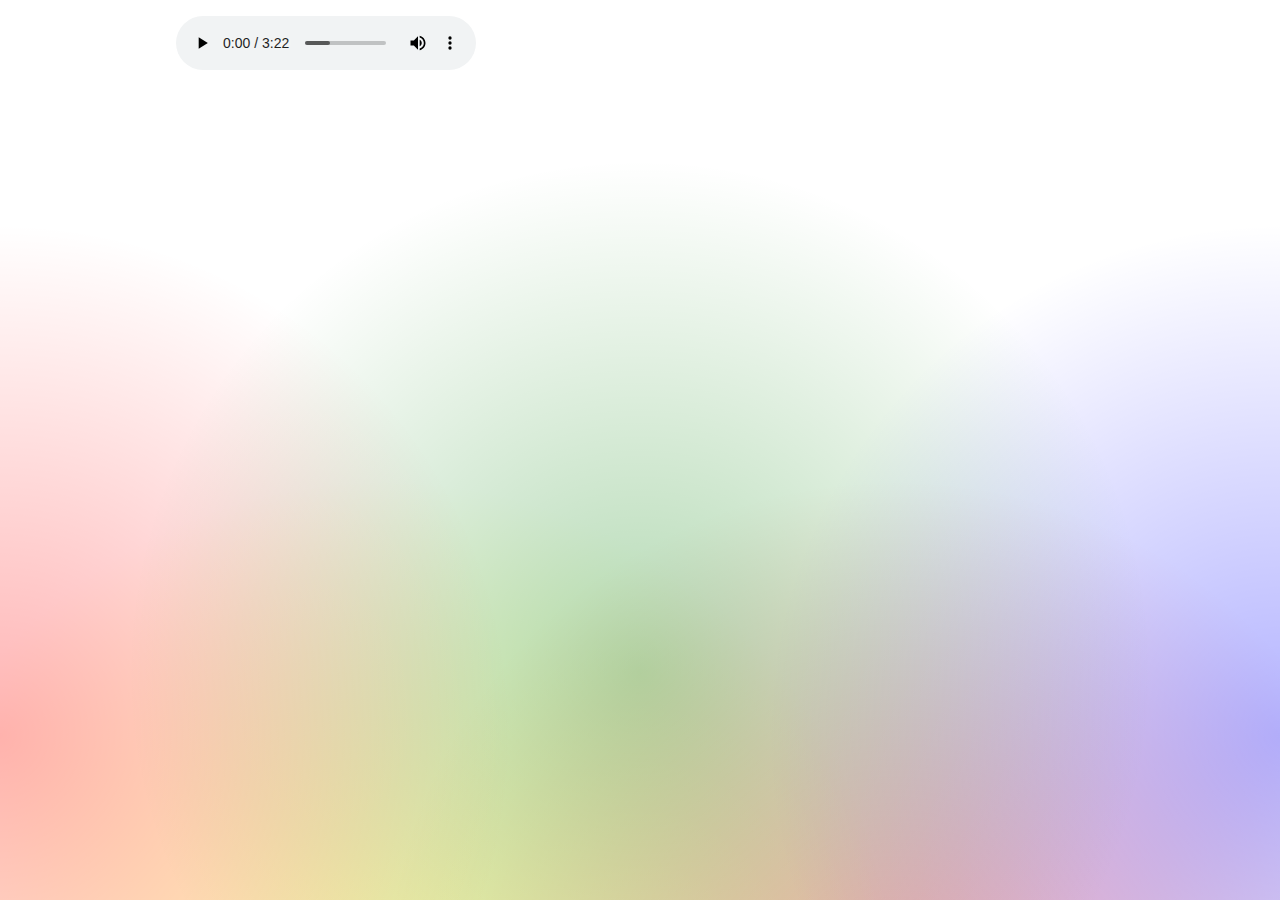
<file: index.html>
<!doctype html>
<html>
<head> 

     <audio autoplay controls>
  <source src="/media/Audio.mp3" type="audio/mpeg">
	
	<script src="https://assets.flex.twilio.com/releases/flex-webchat-ui/2.9.0/twilio-flex-webchat.min.js" integrity="sha512-gfk5re40mGDic7co5dfTc4ZVtL2sQ0xFrzsJsMg1QbDisA3UyQB5Crd7Yyk7AOeGvdX1pltln7pq/aADzTJD4g==" crossorigin></script>
	<!-- Start of ejames Zendesk Widget script 
<script id="ze-snippet" src="https://static.zdassets.com/ekr/snippet.js?key=9257caf4-ec7e-4869-af04-b6e6ed9804b7"> </script>
 End of ejames Zendesk Widget script -->
<!---
	 Start of Async Drift Code 
<script>
"use strict";

!function() {
  var t = window.driftt = window.drift = window.driftt || [];
  if (!t.init) {
    if (t.invoked) return void (window.console && console.error && console.error("Drift snippet included twice."));
    t.invoked = !0, t.methods = [ "identify", "config", "track", "reset", "debug", "show", "ping", "page", "hide", "off", "on" ], 
    t.factory = function(e) {
      return function() {
        var n = Array.prototype.slice.call(arguments);
        return n.unshift(e), t.push(n), t;
      };
    }, t.methods.forEach(function(e) {
      t[e] = t.factory(e);
    }), t.load = function(t) {
      var e = 3e5, n = Math.ceil(new Date() / e) * e, o = document.createElement("script");
      o.type = "text/javascript", o.async = !0, o.crossorigin = "anonymous", o.src = "https://js.driftt.com/include/" + n + "/" + t + ".js";
      var i = document.getElementsByTagName("script")[0];
      i.parentNode.insertBefore(o, i);
    };
  }
}();
drift.SNIPPET_VERSION = '0.3.1';
drift.load('mr7sc2rx9zt3');
</script>
--->
	
<script>
  window.watsonAssistantChatOptions = {
      integrationID: "8e171eff-e64b-41b6-93ce-cdc2f62ad7d9", // The ID of this integration.
      region: "us-south", // The region your integration is hosted in.
      serviceInstanceID: "be8eaab2-fcd7-4e97-b79f-e079bd82492a", // The ID of your service instance.
      onLoad: function(instance) { instance.render(); }
    };
  setTimeout(function(){
    const t=document.createElement('script');
    t.src="https://web-chat.global.assistant.watson.appdomain.cloud/loadWatsonAssistantChat.js";
    document.head.appendChild(t);
  });
</script>

<link rel="stylesheet" href="https://s.pageclip.co/v1/pageclip.css" media="screen">
<script src="https://discordbotlist.com/widget/index.js" async></script>
<meta charset="utf-8">
<meta name="viewport" content="width=device-width, initial-scale=1">
<title>My Website or smth</title>
<link href="AboutPageAssets/styles/aboutPageStyle.css" rel="stylesheet" type="text/css">

<!--The following script tag downloads a font from the Adobe Edge Web Fonts server for use within the web page. We recommend that you do not modify it.-->
<script>var __adobewebfontsappname__="dreamweaver"</script><script src="http://use.edgefonts.net/montserrat:n4:default;source-sans-pro:n2:default.js" type="text/javascript"></script>
    
<script type="application/javascript">
  (function(b,o,n,g,s,r,c){if(b[s])return;b[s]={};b[s].scriptToken="XzI0MDMyNDMwMg";b[s].callsQueue=[];b[s].api=function(){b[s].callsQueue.push(arguments);};r=o.createElement(n);c=o.getElementsByTagName(n)[0];r.async=1;r.src=g;r.id=s+n;c.parentNode.insertBefore(r,c);})(window,document,"script","https://cdn.oribi.io/XzI0MDMyNDMwMg/oribi.js","ORIBI");
</script>
    
<script id="mcjs">!function(c,h,i,m,p){m=c.createElement(h),p=c.getElementsByTagName(h)[0],m.async=1,m.src=i,p.parentNode.insertBefore(m,p)}(document,"script","https://chimpstatic.com/mcjs-connected/js/users/226efa4afb873ade05a51b002/1a812f0c85f8742f1bdb0a3e6.js");</script>

<script async src="https://arc.io/widget.min.js#wVJ6dUFv"></script> 
	<!-- Global site tag (gtag.js) - Google Analytics -->
<script async src="https://www.googletagmanager.com/gtag/js?id=G-4NXC4KHR2N"></script>
    
<script>
  window.dataLayer = window.dataLayer || [];
  function gtag(){dataLayer.push(arguments);}
  gtag('js', new Date());

  gtag('config', 'G-4NXC4KHR2N');
</script>
<style>
.container {
  display: flex;
  justify-content: center;
  align-items: center;
  align-content: center;
  flex-wrap: wrap;
  width: 60vw;
  max-width: 1200px;
  margin: 0 auto;
  min-height: 100vh;
}
.button {
  flex: 1 1 auto;
  margin: 10px;
  padding: 20px;
  border: 2px solid #f7f7f7;
  text-align: center;
  text-transform: uppercase;
  position: relative;
  overflow:hidden;
  transition: .3s;
  &:after {
    position: absolute;
    transition: .3s;
    content: '';
    width: 0;
    left: 50%;
    bottom: 0;
    height: 3px;
    background: #f7f7f7;
  }
  &:nth-of-type(2):after {
    left: 0;
  }
  &:nth-of-type(3):after {
    right: 0;
    left: auto;
  }
  &:nth-of-type(4):after {
    left: 0;
    bottom: auto;
    top: -3px;
    width: 100%;
  }
  &:nth-of-type(5):after {
    height: 120%;
    left: -10%;
    transform: skewX(15deg);
    z-index: -1;
  }
  &:hover {
    cursor: pointer;
    &:after {
      width: 100%;
      left: 0;
    }
    &:nth-of-type(4):after {
      top: calc(100% - 3px);
    }
    &:nth-of-type(5) {
      color: #5bcaff;
    }
    &:nth-of-type(5):after {
      left: -10%;
      width: 120%;
    }
    // &:nth-of-type(6) {
    //   flex-grow:3;
    // }
    // &:nth-of-type(6):after {
    //   width: 0%;
    // }
    &:nth-of-type(6) {
      border-radius: 30px;
    }
    &:nth-of-type(6):after {
      width: 0%;
    }
    &:nth-of-type(7) {
      transform: scale(1.2);
    }
    &:nth-of-type(7):after {
      width: 0%;
    }
    &:nth-of-type(8) {
      box-shadow: inset 0px 0px 0px 3px #f7f7f7;
    }
    &:nth-of-type(8):after {
      width: 0%;
    }
    &:nth-of-type(9) {
      box-shadow: 0px 0px 0px 3px #f7f7f7;
    }
    &:nth-of-type(9):after {
      width: 0%;
    }
  }
}
* {
  box-sizing: border-box;
  margin: 0;
  padding: 0;
}

body {
  width: 100vw;
  height: 100vh;
  padding: 1rem;
  font-family: Avenir, sans-serif;
  font-size: 112.5%;
  color: #124;
  background-image: radial-gradient(rgba(255, 0, 0, 0.3), rgba(255, 0, 0, 0) 40vw), radial-gradient(rgba(0, 128, 0, 0.3), rgba(0, 128, 0, 0) 40vw), radial-gradient(rgba(0, 0, 255, 0.3), rgba(0, 0, 255, 0) 40vw), radial-gradient(rgba(255, 255, 0, 0.3), rgba(255, 255, 0, 0) 40vw), radial-gradient(rgba(255, 0, 0, 0.3), rgba(255, 0, 0, 0) 40vw);
  background-position: -40vw 14rem, 50% 10rem, 60vw 14rem, -10vw calc(14rem + 20vw), 30vw calc(14rem + 20vw);
  background-size: 80vw 80vw;
  background-repeat: no-repeat;
}

nav {
  position: fixed;
  top: 0;
  right: 0;
  left: 0;
  padding: 1.5rem 1rem;
  background-color: white;
  border-top: 4px solid #c080c0;
}

header {
  max-width: 600px;
  margin: 24vh auto;
}
	
footer {
  text-align: center;
  margin: 24vh auto;
}
.typeform-widget {
	text-align: center;
}
	

h1 {
  font-size: 3.2rem;
  font-weight: 900;
  line-height: 1.1;
}
h1 + p {
  margin-top: 1rem;
}

main {
  max-width: 800px;
  margin-right: auto;
  margin-left: auto;
}

.cards {
  display: flex;
  flex-direction: column;
  margin: -1rem;
  list-style: none;
}
@media (min-width: 600px) {
  .cards {
    flex-direction: row;
  }
}

.card {
  flex: 1;
  margin: 1rem;
  padding: 1rem;
  background-color: white;
  border-radius: 0.5rem;
  box-shadow: 0 0 6rem rgba(0, 0, 0, 0.1);
}
.card * {
  margin-bottom: 1rem;
}

.card--image {
  font-size: 6rem;
  line-height: 1;
}
.card.-red .card--image {
  color: #ff8080;
}
.card.-green .card--image {
  color: #80c080;
}
.card.-blue .card--image {
  color: #8080ff;
}
.card.-oob .card--image {
  color: #fed8b1;
}



</style>
	
	

<header>
  <h1>Keturah</h1>
  <p>Part time web developer, full time student, occasional Shenaniganizer</p>
  <p>Keturah#5275</p>
</header>
<main>
  <ul class="cards">
    <li class="card -red">
      <div class="card--image">✤</div><h2>Blog</h2>
        <p>I'm currently working on a blog! Come check it <a href="https://fourleafclover.company/">out!</a></p>
    </li>
    <li class="card -green">
      <div class="card--image">✦</div>
      <h2>Front End Web Design</h2>
      <p>I enjoy using HTML, CSS and JS</p>
    </li>
	  <!---
     <li class="card -oob">
      <div class="card--image">✣</div>
      <h2>My other site</h2>
      <p>Also be sure to check out my other site, currently a work in progress! <a href="https://links.fourleafclover.company/link/join">click me!</a></p>
    </li>
--->
    <li class="card -blue">
      <div class="card--image">❖</div>
      <h2>Contact Me</h2>
      <p>Feel free to shoot me an <a href="mailto:contact@wrathoftheteletubbies.live">email</a>, use the bottom right widget or message me on discord!</p>
    </li>
 


  </ul>
<body>
	   <script>
            const appConfig = {
                accountSid:"ACb5f08bacb65eb1aba1ab3036f9062b82",
                flexFlowSid:"FO3052613b16f3cb7b75da37401645e82c"
            };
            Twilio.FlexWebChat.renderWebChat(appConfig);
        </script>
	
</body>
	
	
</main>
<!---

Circuit Icon by https://iconscout.com/contributors/bombasticon Bombasticon Studio on https://iconscout.com
..._
</file>
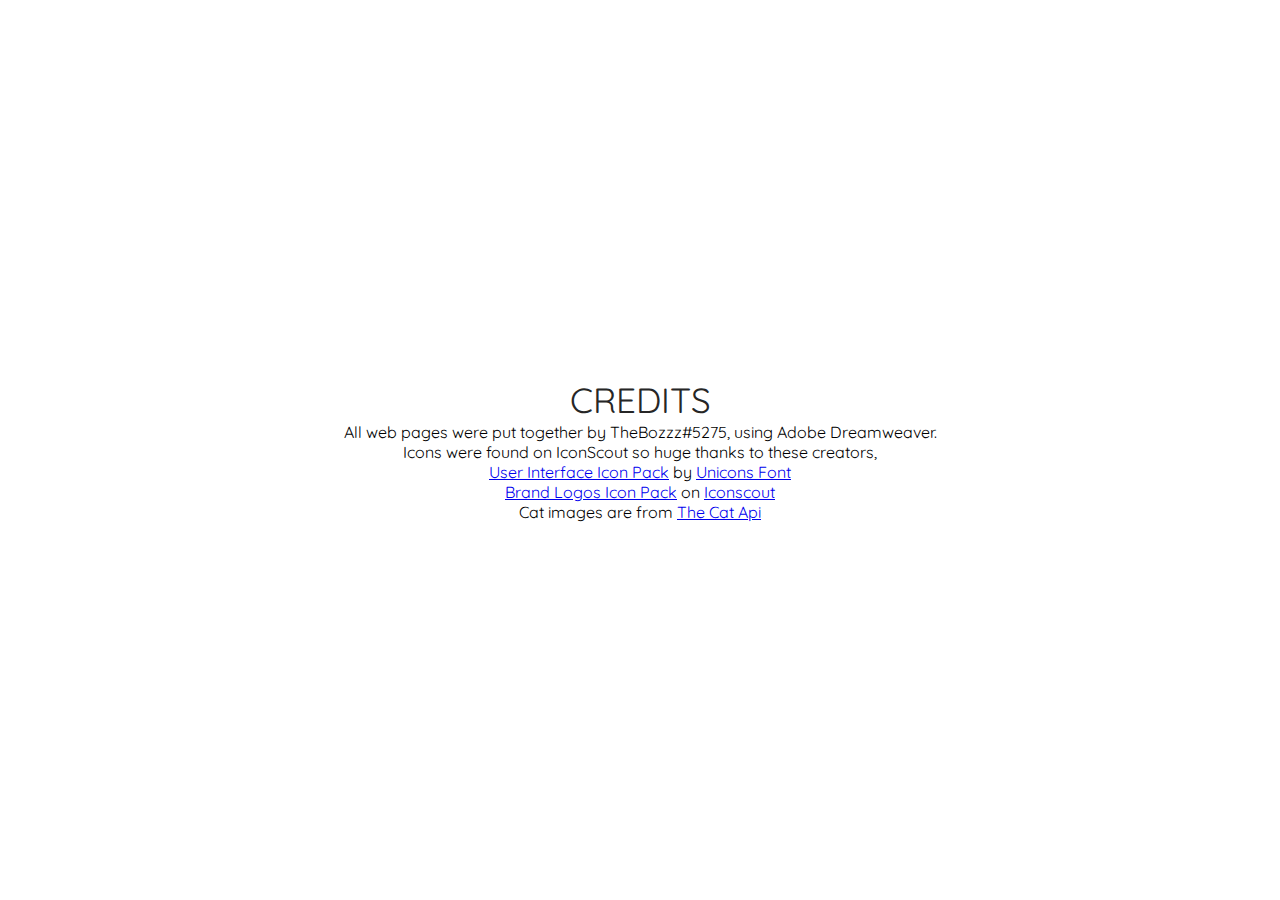
<file: credits.html>
<!doctype html>
<html>

<head>
  <meta charset="utf-8">
  <title>Contact </title>
  <style>
	@import url("https://fonts.googleapis.com/css2?family=Quicksand:wght@500&display=swap");
* {
  padding: 0;
  margin: 0;
  font-family: "Quicksand", sans-serif;
}
body {
  background: #fff;
}
ul {
  position: absolute;
  top: 50%;
  width: 100%;
  text-align: center;
  transform: translate(0, -50%);
}
ul li {
  list-style: none;
  display: inline-block;
  margin: 0 0px;
}
ul li a {
  position: relative;
  display: inline-block;
  text-decoration: none;
  text-transform: uppercase;
  color: #262626;
  font-size: 35px;
  padding: 0 20px;
  transition: 0.5s;
}
ul li a:hover {
  color: #ff6e64;
}

ul li a::before,
ul li a::after {
  content: "";
  position: absolute;
  top: 50%;
  width: 0;
  height: 0;
  border-style: solid;
  opacity: 0;
  transform: translateY(-7px) rotateY(0);
  transition: 0.5s;
}
ul li a::before {
  left: 50%;
  border-width: 7px 0 7px 17px;
  border-color: transparent transparent transparent #ff6e64;
}
ul li a::after {
  left: 50%;
  border-width: 7px 17px 7px 0;
  border-color: transparent #ff6e64 transparent transparent;
}
ul li a:hover::before,
ul li a:hover::after {
  opacity: 1;
  transform: translateY(-7px) rotateY(720deg);
}
ul li a:hover::before {
  left: 0;
}
ul li a:hover::after {
  left: calc(100% - 18px);
}

  </style>
</head>

<body>

  <ul>
   
    <li>
      <a href="#">Credits</a>
    </li>
  
	<p>
		All web pages were put together by TheBozzz#5275, using Adobe Dreamweaver.
	</p>
	
	<p>
        Icons were found on IconScout so huge thanks to these creators,</br> <a href="https://iconscout.com/icon-pack/user-interface-123" target="_blank">User Interface Icon Pack</a> by <a href="https://iconscout.com/contributors/unicons" target="_blank">Unicons Font</a></br><a href="https://iconscout.com/icon-pack/brand-logos-1" target="_blank">Brand Logos Icon Pack</a> on <a href="https://iconscout.com">Iconscout</a></br>
        <p>Cat images are from <a href="https://thecatapi.com/">The Cat Api</a>
            </p>
	</p>
</body>

</html>
</file>
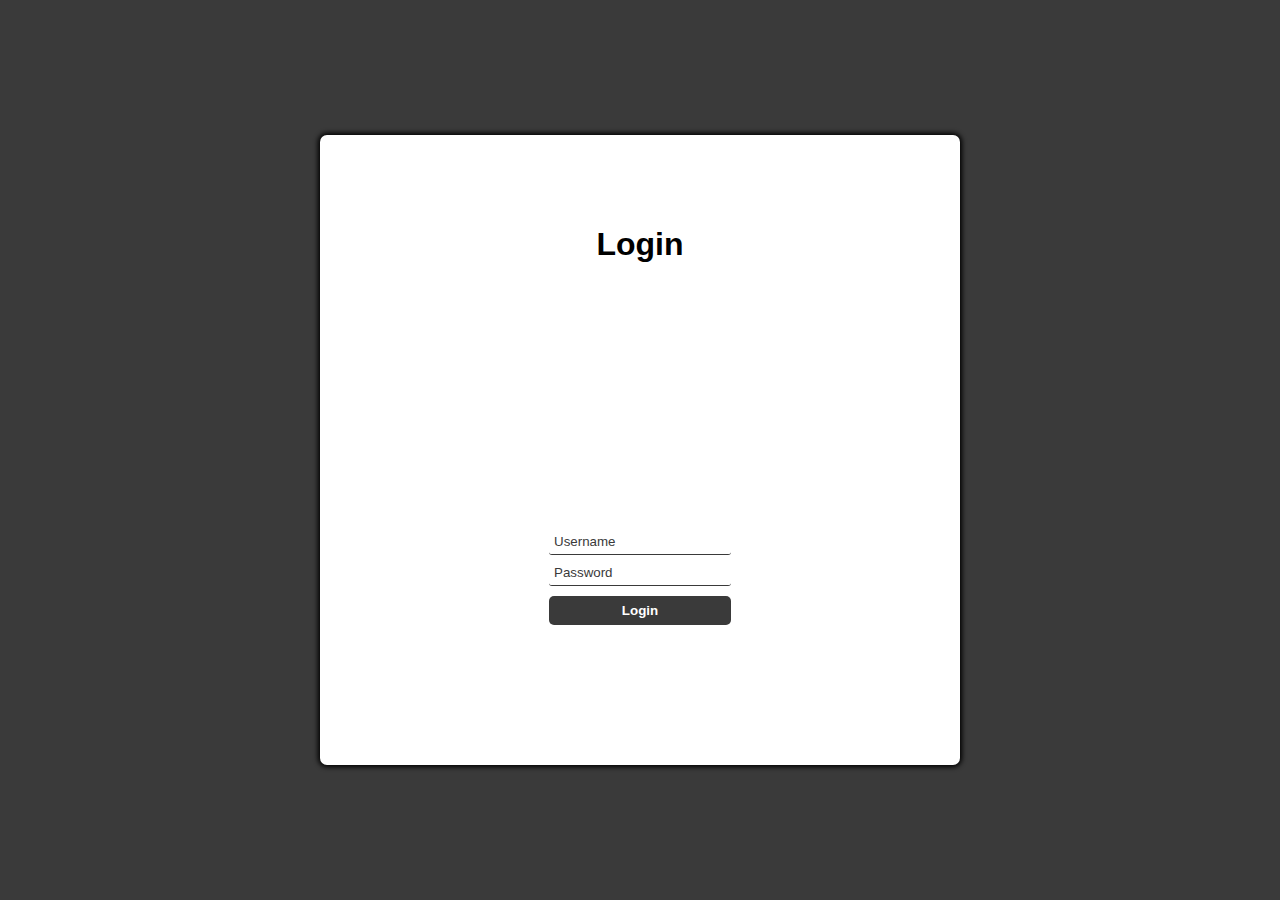
<file: login-page.html>
<!DOCTYPE html>
<html lang="en">

<head>
  <meta charset="UTF-8">
  <meta name="viewport" content="width=device-width, initial-scale=1.0">
  <title>Login</title>
  <link rel="stylesheet" href="login-page.css">
  <script defer src="login-page.js"></script>
</head>

<body>
  <main id="main-holder">
    <h1 id="login-header">Login</h1>
    
    <div id="login-error-msg-holder">
      <p id="login-error-msg">Invalid username <span id="error-msg-second-line">and/or password</span></p>
    </div>
    
    <form id="login-form">
      <input type="text" name="username" id="username-field" class="login-form-field" placeholder="Username">
      <input type="password" name="password" id="password-field" class="login-form-field" placeholder="Password">
      <input type="submit" value="Login" id="login-form-submit">
    </form>
  
  </main>
</body>

</html>
</file>
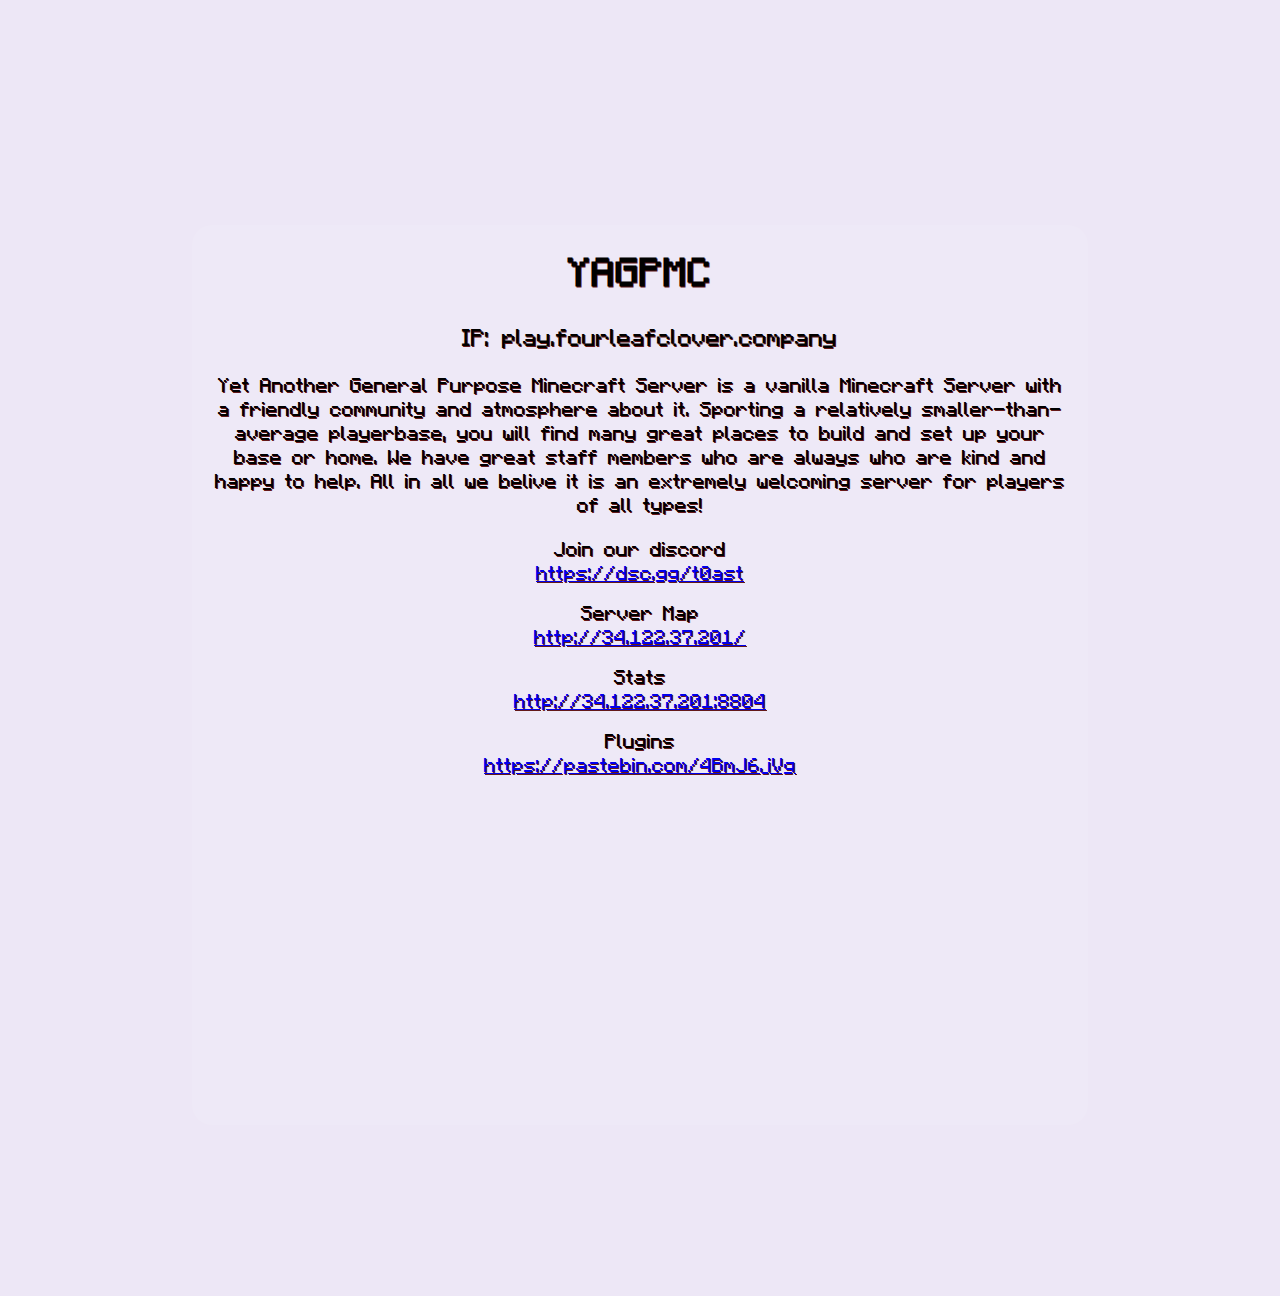
<file: MC.html>
<!DOCTYPE html>


<head>

  <title>Minecraft Server | Home</title>
  <script async src="https://arc.io/widget.min.js#wVJ6dUFv"></script>
  

  
</head>

<style>
  
 @font-face {
  font-family: Minecraftia;
  src: url([data-uri]);
}

body {
  margin: 0;
  overflow-x: hidden;
  background: #ede7f6;
}

img {
  z-index 1
}

img.background {
  position: inherit;
  width: 100%;
  min-height: 100%;
  z-index: -1;
}

.center-div {
  font-family: Minecraftia;
  text-shadow: 1px 1px rgb(100, 25, 25);
  text-align: center;
  position: absolute;
  margin: auto;
  top: 0;
  right: 0;
  bottom: 0;
  left: 0;
  width: 70%;
  min-height: 100%;
  top: 50%;
  background-color: rgba(255, 255, 255, 0.1);
  border-radius: 20px;
  -webkit-animation-name: shadow; /* Safari 4.0 - 8.0 */
  -webkit-animation-duration: 4s; /* Safari 4.0 - 8.0 */
  animation-name: shadow;
  animation-duration: 6s;
  animation-iteration-count: infinite;
  animation-direction: alternate;
  transition: 2s;
}

.smallb {
  font-family: Minecraftia;
  text-shadow: 1px 1px rgb(100, 25, 25);
  text-align: center;
  position: absolute;
  margin: auto;
  top: 0;
  right: 0;
  bottom: 0;
  left: 0;
  width: 70%;
  height: auto;
  background-color: rgba(255, 255, 255, 0.1);
  border-radius: 20px;
  -webkit-animation-name: shadow; /* Safari 4.0 - 8.0 */
  -webkit-animation-duration: 4s; /* Safari 4.0 - 8.0 */
  animation-name: shadow;
  animation-duration: 6s;
  animation-iteration-count: infinite;
  animation-direction: alternate;
  z-index: -1;
}

.sectionone {
  height: 100%;
}

@media screen and (max-width: 1200px) and (min-width: 800px) {
    .center-div {
        width: 80%;
    }
}

@media screen and (max-width: 800px){
    body {
      font-size: 80%;
    }
    div.center-div {
      z-index: -1;
      transition: 0;
    }
    div.smallb {
      z-index: 1;
    }
}

/* Safari 4.0 - 8.0 */
@-webkit-keyframes shadow {
    0%, 70%, 88%, 92%, 96%, 100% {text-shadow: 1px 1px rgb(100, 25, 25);}
    35%, 84%, 90%, 94%, 98%      {text-shadow: 1px 1px rgb(25, 25, 100);}
}

/* Standard syntax */
@keyframes shadow {
    0%, 70%, 88%, 92%, 96%, 100% {text-shadow: 1px 1px rgb(100, 25, 25);}
    35%, 84%, 90%, 94%, 98%      {text-shadow: 1px 1px rgb(25, 25, 100);}
}

 
  
</style>


<div class="sectionone">
<div class="center-div">

  <!---
  
  <img src="https://i.imgur.com/cE1o3WC.png" alt="image" style="width:1300px;height:600px;">

--->

  <h1>YAGPMC</h1>
  <a style="font-size:150%;opacity:0">-</a><a id="changeText" style="font-size:120%;">IP: play.fourleafclover.company</a>
  <p style="margin:20px;">Yet Another General Purpose Minecraft Server is a vanilla Minecraft Server with a friendly community and atmosphere about it. Sporting a relatively smaller-than-average playerbase, you will find many great places to build and set up your base or home. We have great staff members who are always who are kind and happy to help. All in all we belive it is an extremely welcoming server for players of all types!</p>


 
 
  
  <p>Join our discord<br><a href="https://discord.gg/DJBBkWx" target="_blank">https://dsc.gg/t0ast</a></p>  
  <p>Server Map<br><a href="http://34.122.37.201/" target="_blank">http://34.122.37.201/</a></p>
  <p>Stats<br><a href="http://34.122.37.201:8804" target="_blank">http://34.122.37.201:8804</a></p>
  <p>Plugins<br><a href="https://pastebin.com/4BmJ6jVg" target="_blank">https://pastebin.com/4BmJ6jVg</a></p>
  <iframe src="https://discord.com/widget?id=771017297816846387&theme=dark" width="350" height="500" allowtransparency="true" frameborder="0" sandbox="allow-popups allow-popups-to-escape-sandbox allow-same-origin allow-scripts"></iframe>

</div>

 <!--- 
  
<img class="background" style="margin-bottom: 100%;" src="https://lh3.googleusercontent.com/-HYfopX7Wfg8/WbDCSxjIVAI/AAAAAAAAAx8/9Dcus4nkHUkVdkqqwow_BC6reoWx9bBlQCJoC/w1920-h1080/Screen%2BShot%2B2017-05-07%2Bat%2B2.33.35%2BPM.jpg">
</div>
<img class="background"  style="top:1800px;position:absolute;" src="https://lh3.googleusercontent.com/-RNjJ7rkJj8s/WaTMfW4usvI/AAAAAAAAAvQ/_iENZ3Fm8CUado-nglrPBh_RZeBLaMP7wCJoC/w1600-h900/Screen%2BShot%2B2017-08-23%2Bat%2B5.49.20%2BPM.jpg">
<img class="background"  style="top:2692px;position:absolute;" src="https://lh3.googleusercontent.com/-RJuHdihZCTk/WaIpI5AxN8I/AAAAAAAAAtc/8zaO2fdaWw43diU7shs_w1cqNE3vKZz0gCJoC/w1600-h900/Screen%2BShot%2B2017-08-26%2Bat%2B12.01.43%2BPM.jpg">
<img class="background"  style="top:3584px;position:absolute;" src="https://lh3.googleusercontent.com/-NDqA_4f79UI/Wa9KBAsM0-I/AAAAAAAAAxQ/6eyD37ms_uENthutyBi5vT9ZqqJ4fNaygCJoC/w1600-h900/Screen%2BShot%2B2017-08-23%2Bat%2B5.56.42%2BPM.jpg">
<img class="background"  style="top:4476px;position:absolute;" src="https://lh3.googleusercontent.com/-NDqA_4f79UI/Wa9KBAsM0-I/AAAAAAAAAxQ/6eyD37ms_uENthutyBi5vT9ZqqJ4fNaygCJoC/w1600-h900/Screen%2BShot%2B2017-08-23%2Bat%2B5.56.42%2BPM.jpg">

--->
</file>
<file: AboutPageAssets/styles/aboutPageStyle.css>
@charset "utf-8";
/* Global Styles */

body {
	margin-left: auto;
	margin-right: auto;
	width: 92%;
	max-width: 960px;
	padding-left: 2.275%;
	padding-right: 2.275%;
}
/* Header */
header {
	text-align: center;
	display: block;
}
header .profileLogo .logoPlaceholder {
	background-color: rgba(208,207,207,1.00);
	width: 0px;
	text-align: center;
}
header .logoPlaceholder span {
	width: 80px;
	height: 22px;
	font-family: 'Montserrat', sans-serif;
	color: rgba(255,255,255,1.00);
	font-size: 30px;
	font-weight: 700;
	line-height: 53px;
}
header .profilePhoto {
	background-color: rgba(237,237,237,1.00);
	width: 207px;
	border-radius: 50%;
	height: 207px;
	clear: both;
}
header .profileHeader h1 {
	font-family: 'Montserrat', sans-serif;
	color: rgba(146,146,146,1.00);
	font-size: 30px;
	font-weight: 700;
	line-height: 24px;
}
header .profileHeader h3 {
	font-family: sans-serif;
	color: rgba(146,146,146,1.00);
	font-size: 16px;
	font-weight: 700;
	line-height: 24px;
}
hr {
	background-color: rgba(208,207,207,1.00);
	height: 1px;
}
header .profileHeader p {
	font-family: sans-serif;
	color: rgba(146,146,146,1.00);
	font-size: 14px;
	font-weight: 400;
	line-height: 1.8;
	overflow-y: auto;
}
header .socialNetworkNavBar {
	text-align: center;
	display: block;
	margin-top: 60px;
	clear: both;
}
header .socialNetworkNavBar .socialNetworkNav {
	border-radius: 50%;
	cursor: pointer;
}
header .socialNetworkNavBar .socialNetworkNav img:hover {
	opacity: 0.5;
}
/* Main Content sections */
.mainContent .section1 {
	display: block;
}
.section1 .sectionTitle, .section2 .sectionTitle {
	font-family: 'Montserrat', sans-serif;
	color: rgba(146,146,146,1.00);
	font-size: 18px;
	font-weight: 700;
	text-transform: uppercase;
}
.section1 .sectionTitleRule, .section2 .sectionTitleRule {
	margin: 0 3% 0 0;
	float: left;
	clear: both;
}
.section1 .sectionTitleRule2, .section2 .sectionTitleRule2 {
	background-color: rgba(208,207,207,1.00);
	height: 1px;
	padding: 0px;
}
.mainContent .section1 .section1Content {
	font-family: ProximaNova;
	font-size: 14px;
	font-weight: 100;
	color: rgba(208,207,207,1.00);
}
.mainContent .section1 .section1Content span {
	color: rgba(146,146,146,1.00);
	font-family: sans-serif;
}
.section2 .sectionContentTitle {
	font-family: sans-serif;
	color: rgba(146,146,146,1.00);
	font-size: 18px;
	font-weight: 700;
}
.section2 .sectionContentSubTitle {
	font-family: sans-serif;
	color: rgba(68,67,67,1.00);
	font-size: 14px;
	font-weight: 400;
}
.section2 .sectionContent {
	font-family: sans-serif;
	color: rgba(146,146,146,1.00);
	font-size: 14px;
	font-weight: 400;
	line-height: 1.8;
}
.mainContent {
	display: block;
}
.mainContent .externalResourcesNav .externalResources {
	background-color: rgba(208,207,207,1.00);
	display: inline-block;
	text-align: center;
	margin-top: 0px;
	padding-top: 3%;
	cursor: pointer;
}
.mainContent .externalResourcesNav .externalResources:hover {
	background-color: rgba(153,153,153,1.00);
}
.externalResourcesNav .externalResources a {
	font-family: 'Montserrat', sans-serif;
	color: rgba(255,255,255,1.00);
	font-size: 14px;
	font-weight: 400;
	line-height: 18px;
	text-decoration: none;
}
.stretch {
	content: '';
	display: inline-block;
	margin-left: 2%;
	margin-right: 2%;
}
/* Footer */
footer .footerDisclaimer {
	font-family: sans-serif;
	font-size: 14px;
	line-height: 18px;
	color: rgba(104,103,103,1.00);
	font-weight: 700;
}
footer .footerDisclaimer span {
	color: rgba(181,178,178,1.00);
	font-weight: 400;
}
footer .footerNote {
	font-family: sans-serif;
	font-size: 14px;
	line-height: 18px;
	color: rgba(104,103,103,1.00);
	font-weight: 700;
}
footer .footerNote span {
	color: rgba(181,178,178,1.00);
	font-weight: 400;
}

/* Media query for Mobile devices*/
@media only screen and (min-width : 285px) and (max-width : 480px) {
/* Header */
header {
	width: 100%;
	float: none;
}
header .profileLogo .logoPlaceholder {
	display: inline-block;
}
header .profilePhoto {
	display: inline-block;
}
header .profileHeader {
	text-align: center;
	margin-top: 10%;
}
header .profileHeader p {
	text-align: justify;
}
header .socialNetworkNavBar {
	text-align: center;
	display: block;
	margin-top: 60px;
	clear: both;
	margin-bottom: 15%;
}
header .socialNetworkNavBar .socialNetworkNav {
	width: 60px;
	height: 60px;
	display: inline-block;
	margin-right: 23px;
}
/* Main content sections */
.mainContent .section1 {
	text-align: center;
	margin-bottom: 10%;
}
.section1 .section1Title, .section2 .section1Title {
	text-align: center;
}
.section1 .sectionTitleRule, .section2 .sectionTitleRule {
	width: 100%;
}
.section1 .sectionTitleRule2, .section2 .sectionTitleRule2 {
	display: none;
}
.mainContent .section1 .section1Content {
	display: inline-block;
	text-align: left;
	font-family: sans-serif;
	text-align: justify;
}
.mainContent .section2 {
	display: block;
	text-align: center;
}
.section2 .section2Content {
	margin-top: 10%;
	text-align: justify;
	margin-bottom: 10%;
}
.mainContent .externalResourcesNav {
	margin-bottom: 10%;
}
.mainContent .externalResourcesNav .externalResources {
	width: 100%;
	height: 35px;
}
/* Footer */
footer {
	display: block;
	text-align: center;
	font-family: sans-serif;
}
}

/* Media Query for Tablets */
@media only screen and (min-width : 481px) and (max-width : 1024px) {
/* Header */
header {
	width: 100%;
	float: none;
}
header .profileLogo .logoPlaceholder {
	display: inline-block;
	font-family: 'Montserrat', sans-serif;
}
header .profilePhoto {
	float: left;
	clear: both;
	margin-right: 3%;
	margin-top: 5%;
}
header .profileHeader {
	text-align: left;
	margin-top: 7%;
}
header .socialNetworkNavBar .socialNetworkNav {
	width: 74px;
	height: 74px;
	display: inline-block;
	margin-right: 23px;
}
/* Main content and sections */
.section1 .section1Title, .section2 .section1Title {
	text-align: center;
}
.section1 .sectionTitleRule, .section2 .sectionTitleRule {
	width: 100%;
}
.section1 .sectionTitleRule2, .section2 .sectionTitleRule2 {
	display: none;
}
.mainContent .section1 .section1Content {
	display: block;
	margin: 0% 0% 0% 20%;
	font-family: sans-serif;
	margin-top: 5%;
	margin-bottom: 5%;
}
.mainContent .section2 {
	clear: both;
}
.section2 .section2Content {
	padding: 0px;
	margin-left: 20%;
	font-family: sans-serif;
	margin-top: 5%;
	margin-bottom: 5%;
}
.mainContent .externalResourcesNav {
	margin-left: 20%;
	margin-top: 40px;
	margin-bottom: 40px;
	text-align: center;
	padding-top: 0px;
	clear: both;
}
.mainContent .externalResourcesNav .externalResources {
	width: 199px;
	height: 48px;
	margin-top: 5%;
}
/* Footer */
footer .footerDisclaimer {
	float: left;
	margin-left: 3%;
	font-family: sans-serif;
}
footer .footerNote {
	float: right;
	margin-right: 3%;
	font-family: sans-serif;
}
}

/* Desktops and laptops  */
@media only screen and (min-width:1025px) {
/* Header */
header .profileLogo .logoPlaceholder {
	float: left;
	margin-bottom: 50px;
}
header .profilePhoto {
	float: left;
	clear: both;
	margin-right: 3%;
}
header .profileHeader {
	text-align: left;
	padding-top: 10%;
}
header .socialNetworkNavBar .socialNetworkNav {
	width: 74px;
	height: 74px;
	display: inline-block;
	margin-right: 23px;
}
/* Main content sections */
.section1 .sectionTitleRule, .section2 .sectionTitleRule {
	width: 22.5%;
}
.mainContent .section1 .section1Content {
	display: block;
	margin-top: 0%;
	margin-right: 0%;
	margin-left: 26%;
	margin-bottom: 0%;
	font-family: sans-serif;
}
.mainContent .section2 {
	clear: both;
}
.section2 .section2Content {
	padding: 0px;
	margin-left: 26%;
	font-family: sans-serif;
}
.mainContent .externalResourcesNav {
	margin-top: 40px;
	margin-bottom: 40px;
	text-align: center;
	padding-top: 0px;
	clear: both;
}
.mainContent .externalResourcesNav .externalResources {
	width: 199px;
	height: 48px;
}
/* Footer */
footer .footerDisclaimer {
	float: left;
	margin-left: 3%;
	font-family: sans-serif;
}
footer .footerNote {
	float: right;
	margin-right: 3%;
	font-family: sans-serif;
}
}
</file>
<file: login-page.css>
/* Make the page use the entire screen */

html{
  height: 100%;
}

body {
  height: 100%;
  margin: 0;
  font-family: Arial, Helvetica, sans-serif;
  display: grid;
  justify-items: center;
  align-items: center;
  background-color: #3a3a3a;
}

/* White rectangle in the middle of the screen */

#main-holder {
  width: 50%;
  height: 70%;
  display: grid;
  justify-items: center;
  align-items: center;
  background-color: white;
  border-radius: 7px;
  box-shadow: 0px 0px 5px 2px black;
}

/* -------------------------------------------------------------- */

#login-header {}

/* -------------------------------------------------------------- */

/* Middle row of the main grid (contains the error message) */

#login-error-msg-holder {
  width: 100%;
  height: 100%;
  display: grid;
  justify-items: center;
  align-items: center;
}

/* Error message. By default it's transparent, but the opacity is controlled
by JavaScript */

#login-error-msg {
  width: 23%;
  text-align: center;
  margin: 0;
  padding: 5px;
  font-size: 12px;
  font-weight: bold;
  color: #8a0000;
  border: 1px solid #8a0000;
  background-color: #e58f8f;
  opacity: 0;
}

#error-msg-second-line {
  display: block;
}

/* -------------------------------------------------------------- */

/* Adjust the positioning of the login form inside the last row of the
main grid */

#login-form {
  align-self: flex-start;
  display: grid;
  justify-items: center;
  align-items: center;
}

/* Style the login form fields' placeholders */

.login-form-field::placeholder {
  color: #3a3a3a;
}

/* Style the login form fields (username and password) */

.login-form-field {
  border: none;
  border-bottom: 1px solid #3a3a3a;
  margin-bottom: 10px;
  border-radius: 3px;
  outline: none;
  padding: 0px 0px 5px 5px;
}

/* Style the login button */

#login-form-submit {
  width: 100%;
  padding: 7px;
  border: none;
  border-radius: 5px;
  color: white;
  font-weight: bold;
  background-color: #3a3a3a;
  cursor: pointer;
  outline: none;
}
</file>
